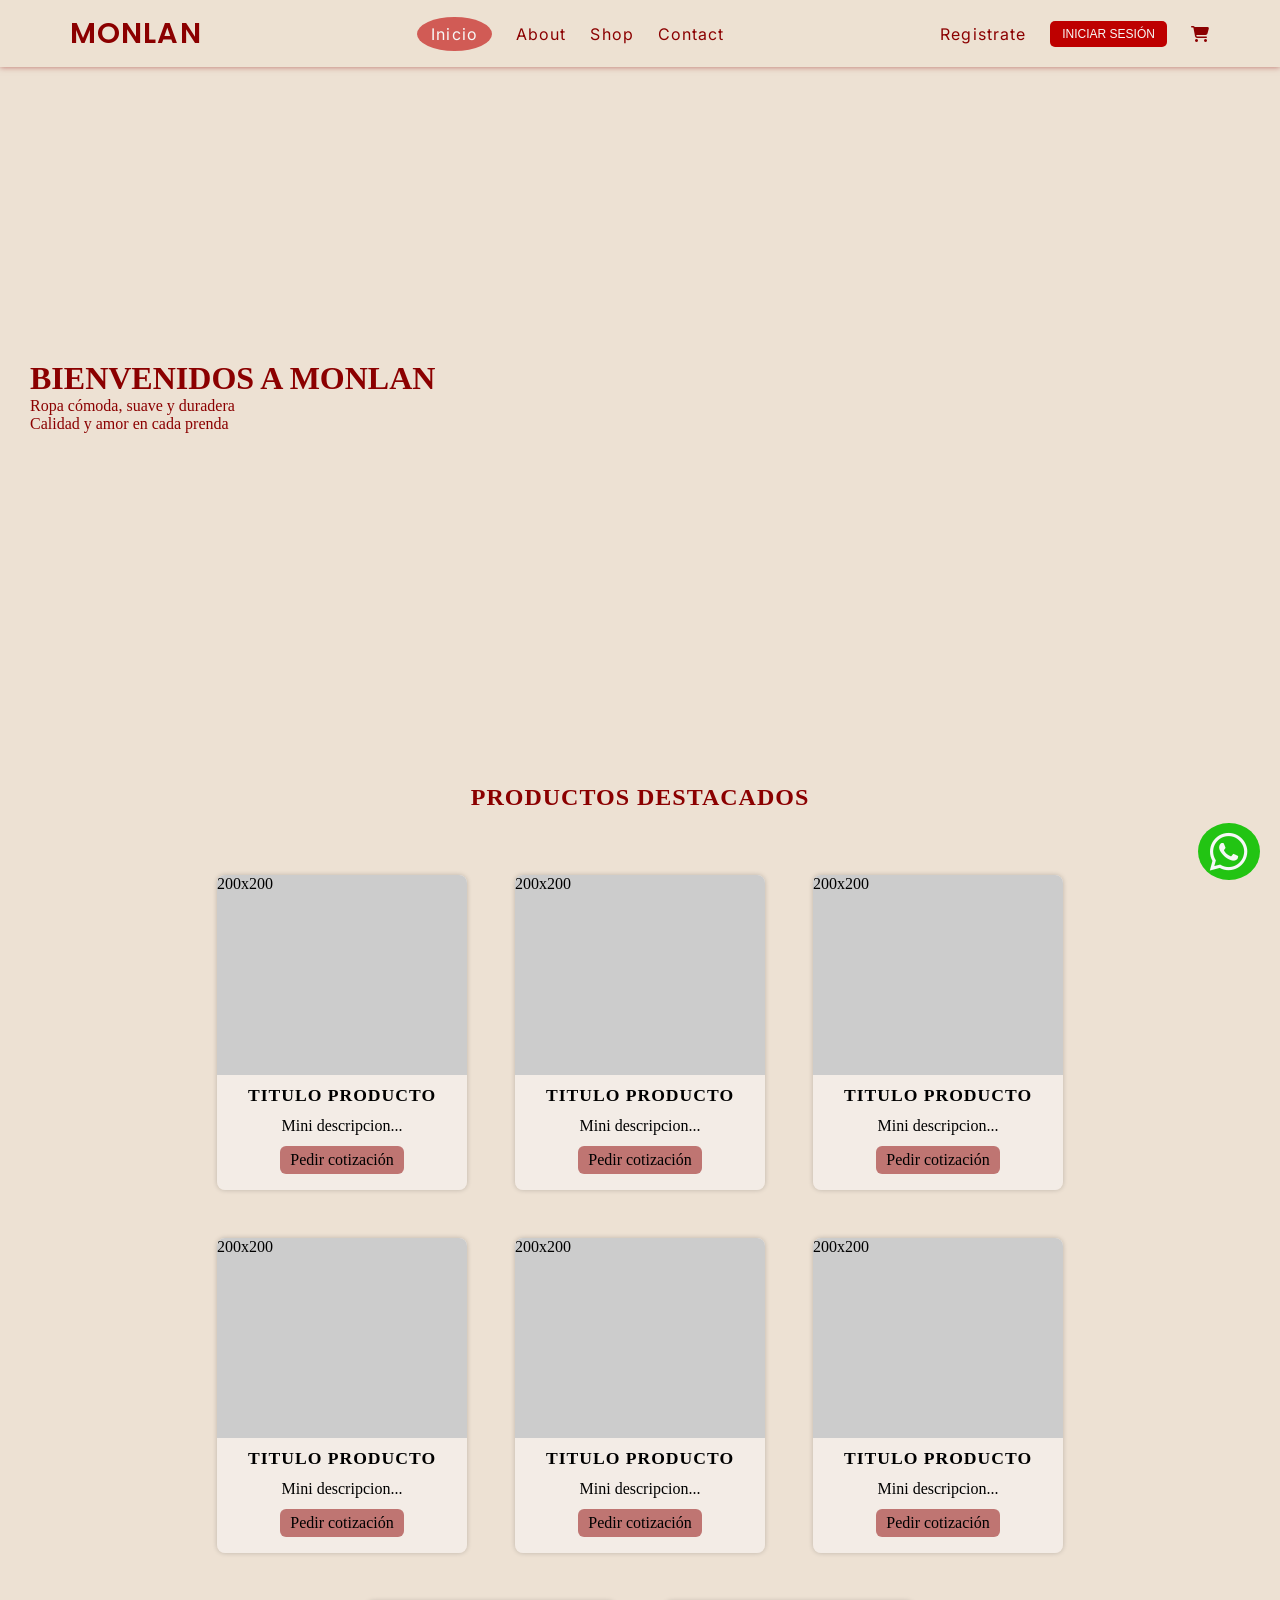
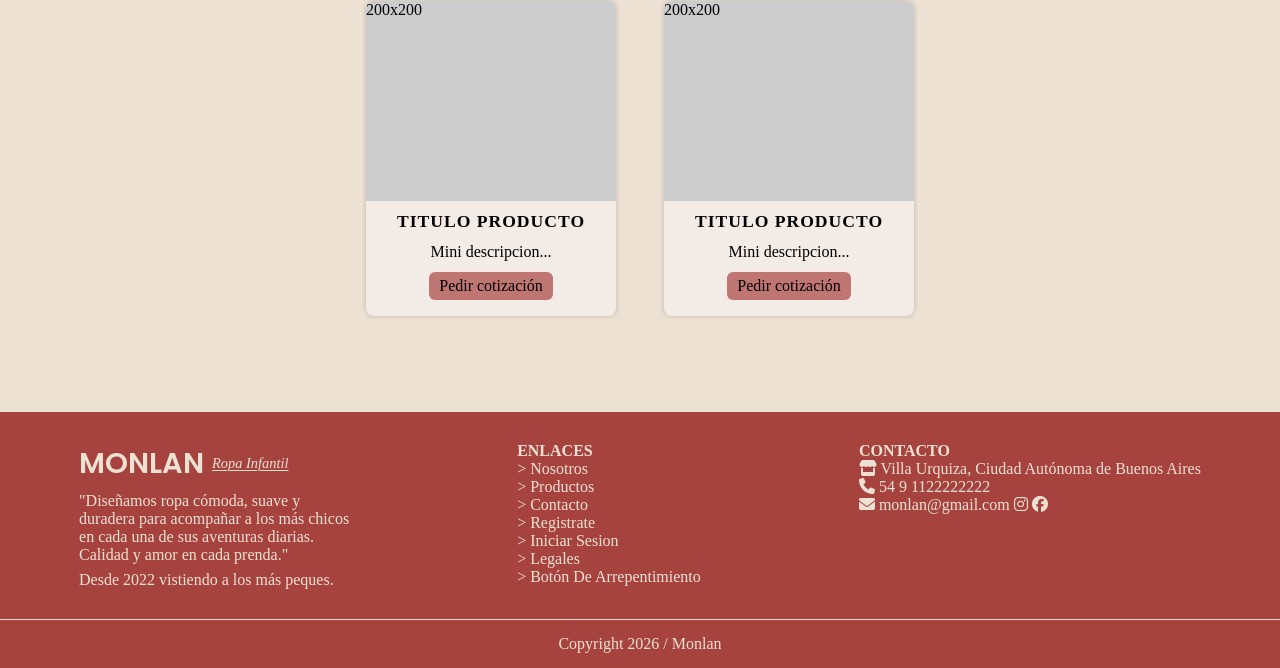
<file: index.html>
<!doctype html>
<html lang="en">

<head>
    <meta charset="UTF-8" />
    <meta name="viewport" content="width=device-width, initial-scale=1.0" />
    <title>Monlan | Ropa Infantil</title>
    <link rel="stylesheet" href="https://cdnjs.cloudflare.com/ajax/libs/font-awesome/6.4.0/css/all.min.css" />
    <link rel="stylesheet" href="/CSS/styles.css" />
    <link rel="preconnect" href="https://fonts.googleapis.com">
    <link rel="preconnect" href="https://fonts.gstatic.com" crossorigin>
    <link
        href="https://fonts.googleapis.com/css2?family=Inter:ital,opsz,wght@0,14..32,100..900;1,14..32,100..900&family=Manrope:wght@200..800&family=Poppins:ital,wght@0,100;0,200;0,300;0,400;0,500;0,600;0,700;0,800;0,900;1,100;1,200;1,300;1,400;1,500;1,600;1,700;1,800;1,900&family=Work+Sans:ital,wght@0,100..900;1,100..900&display=swap"
        rel="stylesheet">
</head>

<body>
    <header class="header hero">
        <nav class="container-navbar">
            <a href="#" class="logo-nav">MONLAN</a>
            <div class="list-navbar">
                <ul>
                    <li><a class="item-navbar active" href="/index.html">Inicio</a></li>
                    <li><a class="item-navbar" href="/about.html">About</a></li>
                    <li><a class="item-navbar" href="/shop.html">Shop</a></li>
                    <li><a class="item-navbar" href="/contact.html">Contact</a></li>
                </ul>
            </div>
            <div class="nav-login">
                <a href="/registro.html" class="item-navbar item-register">Registrate</a>
                <button class="btn-login">Iniciar Sesión</button>
                <a href="#" class="item-register"><i class="fa-solid fa-cart-shopping"></i></a>
            </div>
        </nav>
        <div class="tittle-header">
            <h1>BIENVENIDOS A MONLAN</h1>
            <p>Ropa cómoda, suave y duradera</p>
            <p>Calidad y amor en cada prenda</p>
        </div>
    </header>
    <main>
        <div class="titulo-ofertas">
            <h2>productos destacados</h2>
        </div>
        <section class="main-products">
            <div class="tarjeta-producto">
                <div class="imagen-ejemplo">
                    <!-- INSERTAR IMAGEN -->
                    <!-- <img src="#" alt=""> -->
                    200x200
                </div>
                <div class="tarjeta-descripcion">
                    <h2>titulo producto</h2>
                    <p>Mini descripcion...</p>
                    <a href="#">Pedir cotización</a>
                </div>
            </div>
            <div class="tarjeta-producto">
                <div class="imagen-ejemplo">
                    <!-- INSERTAR IMAGEN -->
                    <!-- <img src="#" alt=""> -->
                    200x200
                </div>
                <div class="tarjeta-descripcion">
                    <h2>titulo producto</h2>
                    <p>Mini descripcion...</p>
                    <a href="#">Pedir cotización</a>
                </div>
            </div>
            <div class="tarjeta-producto">
                <div class="imagen-ejemplo">
                    <!-- INSERTAR IMAGEN -->
                    <!-- <img src="#" alt=""> -->
                    200x200
                </div>
                <div class="tarjeta-descripcion">
                    <h2>titulo producto</h2>
                    <p>Mini descripcion...</p>
                    <a href="#">Pedir cotización</a>
                </div>
            </div>
            <div class="tarjeta-producto">
                <div class="imagen-ejemplo">
                    <!-- INSERTAR IMAGEN -->
                    <!-- <img src="#" alt=""> -->
                    200x200
                </div>
                <div class="tarjeta-descripcion">
                    <h2>titulo producto</h2>
                    <p>Mini descripcion...</p>
                    <a href="#">Pedir cotización</a>
                </div>
            </div>
            <div class="tarjeta-producto">
                <div class="imagen-ejemplo">
                    <!-- INSERTAR IMAGEN -->
                    <!-- <img src="#" alt=""> -->
                    200x200
                </div>
                <div class="tarjeta-descripcion">
                    <h2>titulo producto</h2>
                    <p>Mini descripcion...</p>
                    <a href="#">Pedir cotización</a>
                </div>
            </div>
            <div class="tarjeta-producto">
                <div class="imagen-ejemplo">
                    <!-- INSERTAR IMAGEN -->
                    <!-- <img src="#" alt=""> -->
                    200x200
                </div>
                <div class="tarjeta-descripcion">
                    <h2>titulo producto</h2>
                    <p>Mini descripcion...</p>
                    <a href="#">Pedir cotización</a>
                </div>
            </div>
            <div class="tarjeta-producto">
                <div class="imagen-ejemplo">
                    <!-- INSERTAR IMAGEN -->
                    <!-- <img src="#" alt=""> -->
                    200x200
                </div>
                <div class="tarjeta-descripcion">
                    <h2>titulo producto</h2>
                    <p>Mini descripcion...</p>
                    <a href="#">Pedir cotización</a>
                </div>
            </div>
            <div class="tarjeta-producto">
                <div class="imagen-ejemplo">
                    <!-- INSERTAR IMAGEN -->
                    <!-- <img src="#" alt=""> -->
                    200x200
                </div>
                <div class="tarjeta-descripcion">
                    <h2>titulo producto</h2>
                    <p>Mini descripcion...</p>
                    <a href="#">Pedir cotización</a>
                </div>
            </div>
        </section>
    </main>
    <footer>
        <div class="content-footer">
            <div class="descrip-footer">
                <div class="principal-logo-footer">
                    <a href="index.html" class="logo-footer">MONLAN</a>
                    <p>Ropa Infantil</p>
                </div>
                <p>"Diseñamos ropa cómoda, suave y duradera para acompañar a los más chicos en cada una de sus aventuras
                    diarias. Calidad y amor en cada prenda."</p>
                <p>Desde 2022 vistiendo a los más peques.</p>
            </div>
            <div class="first-list-footer">
                <ul class="list-footer">
                    <h4>ENLACES</h4>
                    <li>> <a href="#">Nosotros</a></li>
                    <li>> <a href="#">Productos</a></li>
                    <li>> <a href="#">Contacto</a></li>
                    <li>> <a href="#">Registrate</a></li>
                    <li>> <a href="#">Iniciar Sesion</a></li>
                    <li>> <a href="#">Legales</a></li>
                    <li>> <a href="#">Botón De Arrepentimiento</a></li>
                </ul>
            </div>
            <div class="contact-footer">
                <h4>CONTACTO</h4>
                <p><i class="fa-solid fa-store"></i> Villa Urquiza, Ciudad Autónoma de Buenos Aires</p>
                <p><i class="fa-solid fa-phone"></i> 54 9 1122222222</p>
                <i class="fa-solid fa-envelope"></i> <a href="mailto:monlan@gmail.com">monlan@gmail.com</a>
                <a href="#"><i class="fa-brands fa-instagram"></i></a>
                <a href="#"><i class="fa-brands fa-facebook"></i></a>
            </div>
        </div>
        <div class="copyright">
            <p>Copyright 2026 / Monlan</p>
        </div>
    </footer>
    <div class="whatsapp-fixed">
        <a href="#" target="_blank" rel="noopener noreferrer">
            <i class="fa-brands fa-whatsapp"></i>
            <span class="tooltip">Escribe un mensaje...</span>
        </a>
    </div>
    <script src="index.js"></script>
</body>

</html>
</file>
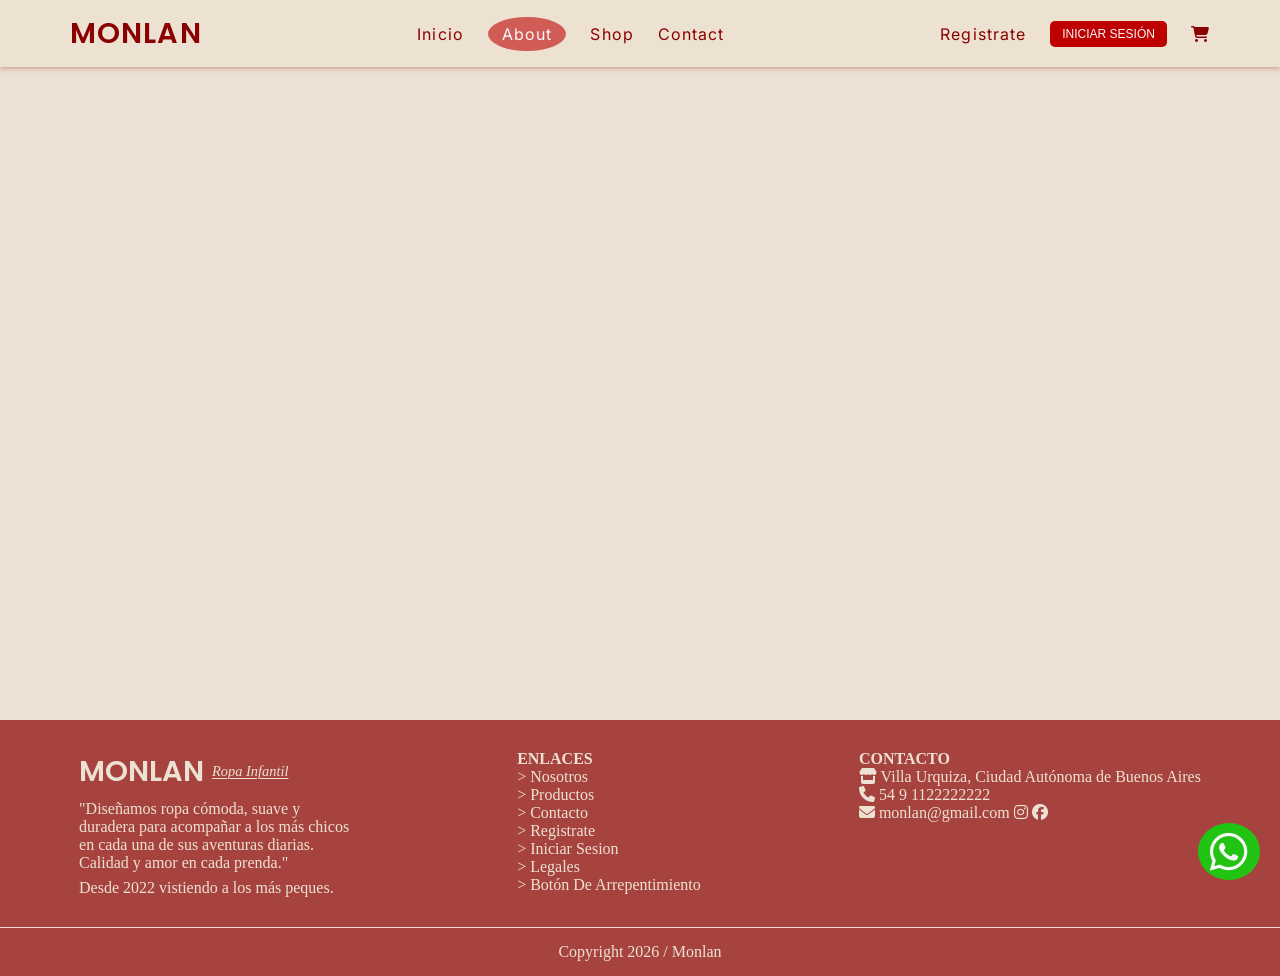
<file: about.html>
<!doctype html>
<html lang="en">

<head>
    <meta charset="UTF-8" />
    <meta name="viewport" content="width=device-width, initial-scale=1.0" />
    <title>Monlan | Ropa Infantil</title>
    <link rel="stylesheet" href="https://cdnjs.cloudflare.com/ajax/libs/font-awesome/6.4.0/css/all.min.css" />
    <link rel="stylesheet" href="/CSS/styles.css" />
    <link rel="preconnect" href="https://fonts.googleapis.com">
    <link rel="preconnect" href="https://fonts.gstatic.com" crossorigin>
    <link
        href="https://fonts.googleapis.com/css2?family=Inter:ital,opsz,wght@0,14..32,100..900;1,14..32,100..900&family=Manrope:wght@200..800&family=Poppins:ital,wght@0,100;0,200;0,300;0,400;0,500;0,600;0,700;0,800;0,900;1,100;1,200;1,300;1,400;1,500;1,600;1,700;1,800;1,900&family=Work+Sans:ital,wght@0,100..900;1,100..900&display=swap"
        rel="stylesheet">
</head>

<body>
    <header class="header">
        <nav class="container-navbar">
            <a href="#" class="logo-nav">MONLAN</a>
            <div class="list-navbar">
                <ul>
                    <li><a class="item-navbar" href="/index.html">Inicio</a></li>
                    <li><a class="item-navbar active" href="/about.html">About</a></li>
                    <li><a class="item-navbar" href="/shop.html">Shop</a></li>
                    <li><a class="item-navbar" href="/contact.html">Contact</a></li>
                </ul>
            </div>
            <div class="nav-login">
                <a href="/registro.html" class="item-navbar item-register">Registrate</a>
                <button class="btn-login">Iniciar Sesión</button>
                <a href="#" class="item-register"><i class="fa-solid fa-cart-shopping"></i></a>
            </div>
        </nav>
    </header>
    <main>

    </main>
    <footer>
        <div class="content-footer">
            <div class="descrip-footer">
                <div class="principal-logo-footer">
                    <a href="index.html" class="logo-footer">MONLAN</a>
                    <p>Ropa Infantil</p>
                </div>
                <p>"Diseñamos ropa cómoda, suave y duradera para acompañar a los más chicos en cada una de sus aventuras
                    diarias. Calidad y amor en cada prenda."</p>
                <p>Desde 2022 vistiendo a los más peques.</p>
            </div>
            <div class="first-list-footer">
                <ul class="list-footer">
                    <h4>ENLACES</h4>
                    <li>> <a href="#">Nosotros</a></li>
                    <li>> <a href="#">Productos</a></li>
                    <li>> <a href="#">Contacto</a></li>
                    <li>> <a href="#">Registrate</a></li>
                    <li>> <a href="#">Iniciar Sesion</a></li>
                    <li>> <a href="#">Legales</a></li>
                    <li>> <a href="#">Botón De Arrepentimiento</a></li>
                </ul>
            </div>
            <div class="contact-footer">
                <h4>CONTACTO</h4>
                <p><i class="fa-solid fa-store"></i> Villa Urquiza, Ciudad Autónoma de Buenos Aires</p>
                <p><i class="fa-solid fa-phone"></i> 54 9 1122222222</p>
                <i class="fa-solid fa-envelope"></i> <a href="mailto:monlan@gmail.com">monlan@gmail.com</a>
                <a href="#"><i class="fa-brands fa-instagram"></i></a>
                <a href="#"><i class="fa-brands fa-facebook"></i></a>
            </div>
        </div>
        <div class="copyright">
            <p>Copyright 2026 / Monlan</p>
        </div>
    </footer>
    <div class="whatsapp-fixed">
        <a href="#" target="_blank" rel="noopener noreferrer">
            <i class="fa-brands fa-whatsapp"></i>
            <span class="tooltip">Escribe un mensaje...</span>
        </a>
    </div>
    <script src="index.js"></script>
</body>

</html>
</file>
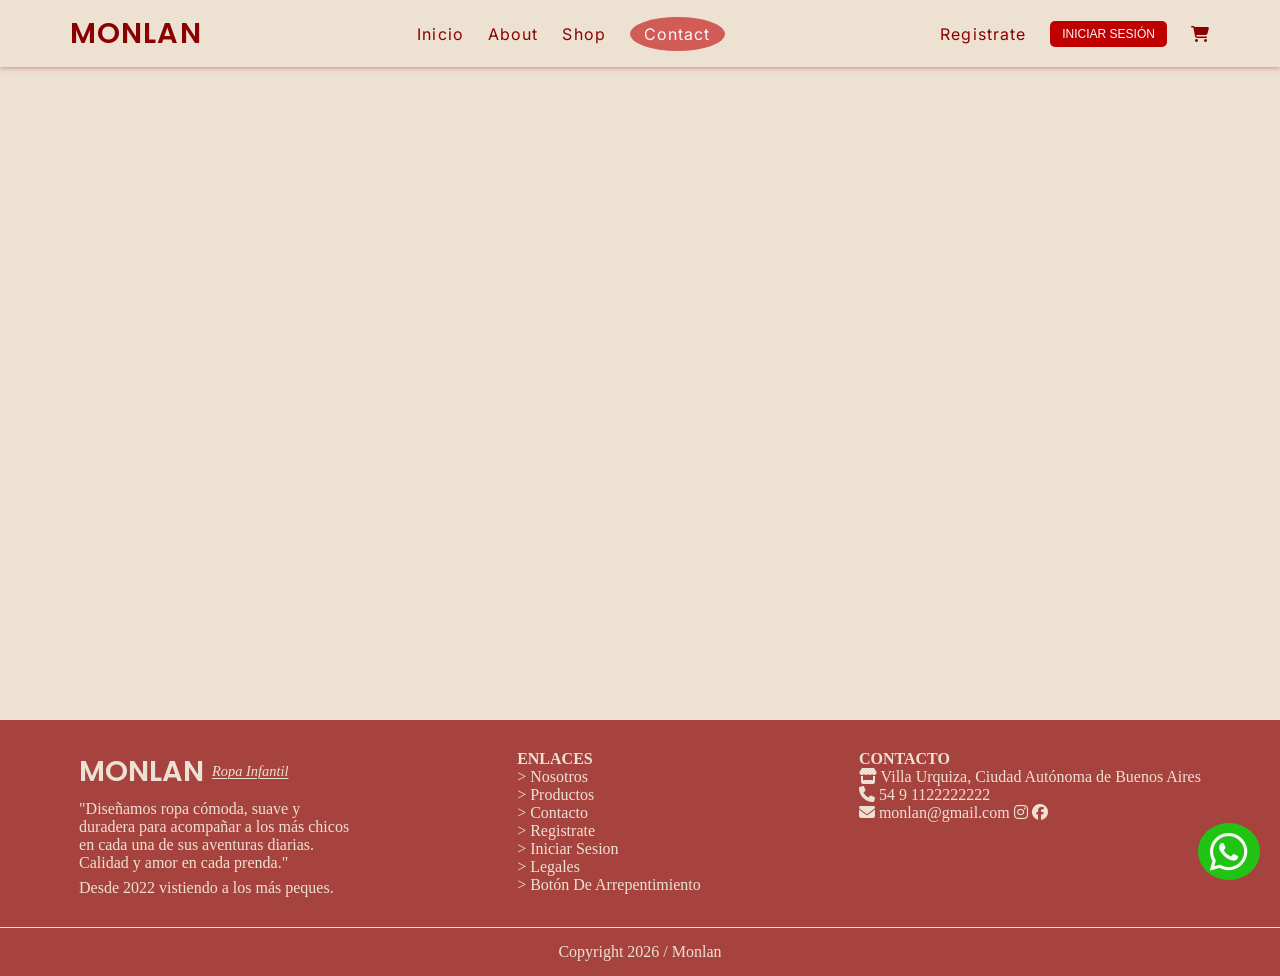
<file: contact.html>
<!doctype html>
<html lang="en">

<head>
    <meta charset="UTF-8" />
    <meta name="viewport" content="width=device-width, initial-scale=1.0" />
    <title>Monlan | Ropa Infantil</title>
    <link rel="stylesheet" href="https://cdnjs.cloudflare.com/ajax/libs/font-awesome/6.4.0/css/all.min.css" />
    <link rel="stylesheet" href="/CSS/styles.css" />
    <link rel="preconnect" href="https://fonts.googleapis.com">
    <link rel="preconnect" href="https://fonts.gstatic.com" crossorigin>
    <link
        href="https://fonts.googleapis.com/css2?family=Inter:ital,opsz,wght@0,14..32,100..900;1,14..32,100..900&family=Manrope:wght@200..800&family=Poppins:ital,wght@0,100;0,200;0,300;0,400;0,500;0,600;0,700;0,800;0,900;1,100;1,200;1,300;1,400;1,500;1,600;1,700;1,800;1,900&family=Work+Sans:ital,wght@0,100..900;1,100..900&display=swap"
        rel="stylesheet">
</head>

<body>
    <header class="header">
        <nav class="container-navbar">
            <a href="#" class="logo-nav">MONLAN</a>
            <div class="list-navbar">
                <ul>
                    <li><a class="item-navbar" href="/index.html">Inicio</a></li>
                    <li><a class="item-navbar" href="/about.html">About</a></li>
                    <li><a class="item-navbar" href="/shop.html">Shop</a></li>
                    <li><a class="item-navbar active" href="/contact.html">Contact</a></li>
                </ul>
            </div>
            <div class="nav-login">
                <a href="/registro.html" class="item-navbar item-register">Registrate</a>
                <button class="btn-login">Iniciar Sesión</button>
                <a href="#" class="item-register"><i class="fa-solid fa-cart-shopping"></i></a>
            </div>
        </nav>
    </header>
    <main>

    </main>
    <footer>
        <div class="content-footer">
            <div class="descrip-footer">
                <div class="principal-logo-footer">
                    <a href="index.html" class="logo-footer">MONLAN</a>
                    <p>Ropa Infantil</p>
                </div>
                <p>"Diseñamos ropa cómoda, suave y duradera para acompañar a los más chicos en cada una de sus aventuras
                    diarias. Calidad y amor en cada prenda."</p>
                <p>Desde 2022 vistiendo a los más peques.</p>
            </div>
            <div class="first-list-footer">
                <ul class="list-footer">
                    <h4>ENLACES</h4>
                    <li>> <a href="#">Nosotros</a></li>
                    <li>> <a href="#">Productos</a></li>
                    <li>> <a href="#">Contacto</a></li>
                    <li>> <a href="#">Registrate</a></li>
                    <li>> <a href="#">Iniciar Sesion</a></li>
                    <li>> <a href="#">Legales</a></li>
                    <li>> <a href="#">Botón De Arrepentimiento</a></li>
                </ul>
            </div>
            <div class="contact-footer">
                <h4>CONTACTO</h4>
                <p><i class="fa-solid fa-store"></i> Villa Urquiza, Ciudad Autónoma de Buenos Aires</p>
                <p><i class="fa-solid fa-phone"></i> 54 9 1122222222</p>
                <i class="fa-solid fa-envelope"></i> <a href="mailto:monlan@gmail.com">monlan@gmail.com</a>
                <a href="#"><i class="fa-brands fa-instagram"></i></a>
                <a href="#"><i class="fa-brands fa-facebook"></i></a>
            </div>
        </div>
        <div class="copyright">
            <p>Copyright 2026 / Monlan</p>
        </div>
    </footer>
    <div class="whatsapp-fixed">
        <a href="#" target="_blank" rel="noopener noreferrer">
            <i class="fa-brands fa-whatsapp"></i>
            <span class="tooltip">Escribe un mensaje...</span>
        </a>
    </div>
    <script src="index.js"></script>
</body>

</html>
</file>
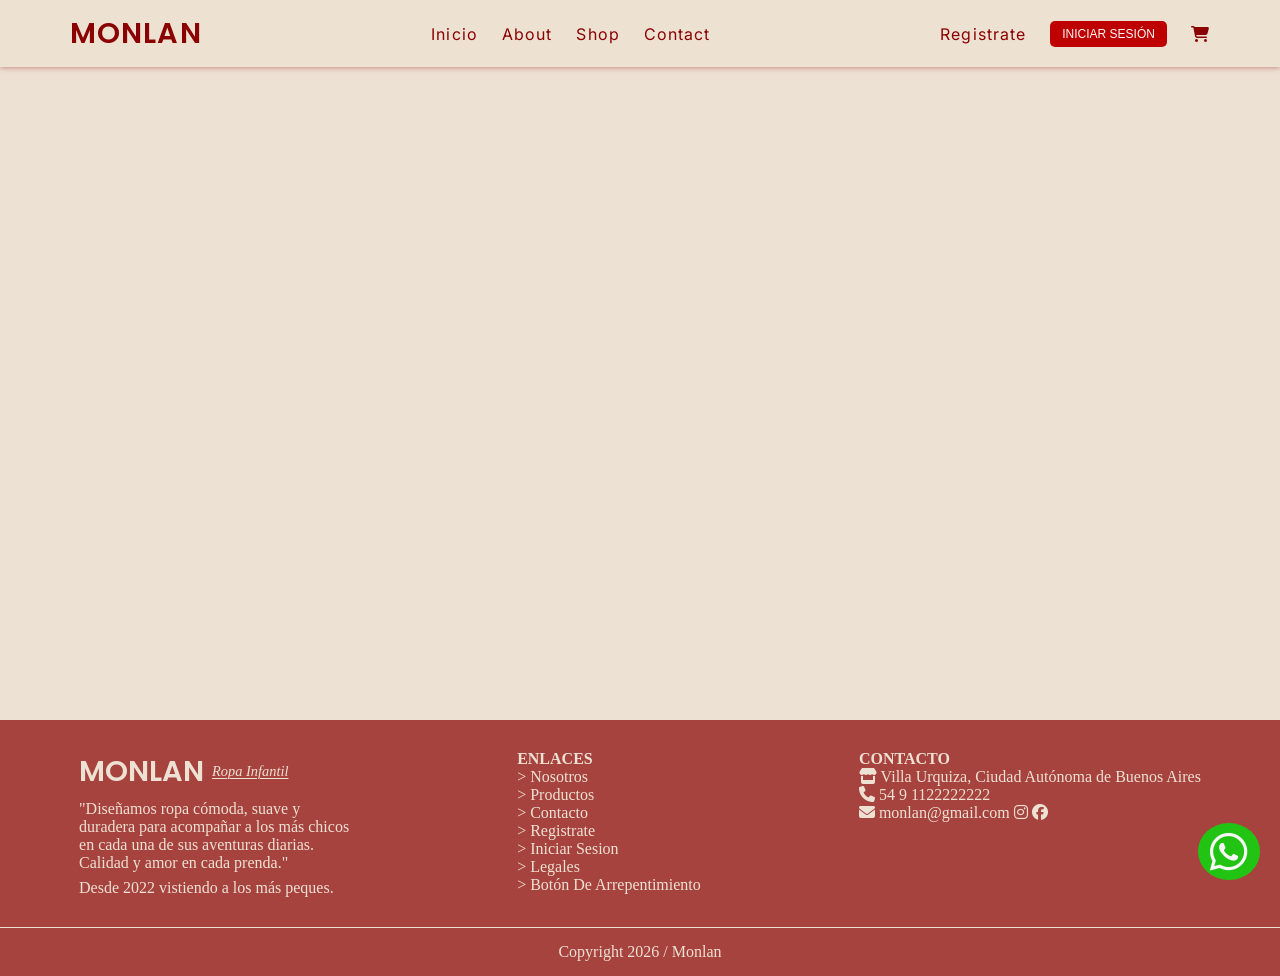
<file: registro.html>
<!doctype html>
<html lang="en">

<head>
    <meta charset="UTF-8" />
    <meta name="viewport" content="width=device-width, initial-scale=1.0" />
    <title>Shop | Monlan | Ropa Infantil</title>
    <link rel="stylesheet" href="https://cdnjs.cloudflare.com/ajax/libs/font-awesome/6.4.0/css/all.min.css" />
    <link rel="stylesheet" href="/CSS/styles.css" />
    <link rel="preconnect" href="https://fonts.googleapis.com">
    <link rel="preconnect" href="https://fonts.gstatic.com" crossorigin>
    <link
        href="https://fonts.googleapis.com/css2?family=Inter:ital,opsz,wght@0,14..32,100..900;1,14..32,100..900&family=Manrope:wght@200..800&family=Poppins:ital,wght@0,100;0,200;0,300;0,400;0,500;0,600;0,700;0,800;0,900;1,100;1,200;1,300;1,400;1,500;1,600;1,700;1,800;1,900&family=Work+Sans:ital,wght@0,100..900;1,100..900&display=swap"
        rel="stylesheet">
</head>

<body>
    <header class="header">
        <nav class="container-navbar">
            <a href="#" class="logo-nav">MONLAN</a>
            <div class="list-navbar">
                <ul>
                    <li><a class="item-navbar" href="/index.html">Inicio</a></li>
                    <li><a class="item-navbar" href="/about.html">About</a></li>
                    <li><a class="item-navbar" href="/shop.html">Shop</a></li>
                    <li><a class="item-navbar" href="/contact.html">Contact</a></li>
                </ul>
            </div>
            <div class="nav-login">
                <a href="/registro.html" class="item-navbar item-register">Registrate</a>
                <button class="btn-login">Iniciar Sesión</button>
                <a href="#" class="item-register"><i class="fa-solid fa-cart-shopping"></i></a>
            </div>
        </nav>
    </header>
    <main>

    </main>
    <footer>
        <div class="content-footer">
            <div class="descrip-footer">
                <div class="principal-logo-footer">
                    <a href="index.html" class="logo-footer">MONLAN</a>
                    <p>Ropa Infantil</p>
                </div>
                <p>"Diseñamos ropa cómoda, suave y duradera para acompañar a los más chicos en cada una de sus aventuras
                    diarias. Calidad y amor en cada prenda."</p>
                <p>Desde 2022 vistiendo a los más peques.</p>
            </div>
            <div class="first-list-footer">
                <ul class="list-footer">
                    <h4>ENLACES</h4>
                    <li>> <a href="#">Nosotros</a></li>
                    <li>> <a href="#">Productos</a></li>
                    <li>> <a href="#">Contacto</a></li>
                    <li>> <a href="#">Registrate</a></li>
                    <li>> <a href="#">Iniciar Sesion</a></li>
                    <li>> <a href="#">Legales</a></li>
                    <li>> <a href="#">Botón De Arrepentimiento</a></li>
                </ul>
            </div>
            <div class="contact-footer">
                <h4>CONTACTO</h4>
                <p><i class="fa-solid fa-store"></i> Villa Urquiza, Ciudad Autónoma de Buenos Aires</p>
                <p><i class="fa-solid fa-phone"></i> 54 9 1122222222</p>
                <i class="fa-solid fa-envelope"></i> <a href="mailto:monlan@gmail.com">monlan@gmail.com</a>
                <a href="#"><i class="fa-brands fa-instagram"></i></a>
                <a href="#"><i class="fa-brands fa-facebook"></i></a>
            </div>
        </div>
        <div class="copyright">
            <p>Copyright 2026 / Monlan</p>
        </div>
    </footer>
    <div class="whatsapp-fixed">
        <a href="#" target="_blank" rel="noopener noreferrer">
            <i class="fa-brands fa-whatsapp"></i>
            <span class="tooltip">Escribe un mensaje...</span>
        </a>
    </div>
    <script src="index.js"></script>
</body>

</html>
</file>
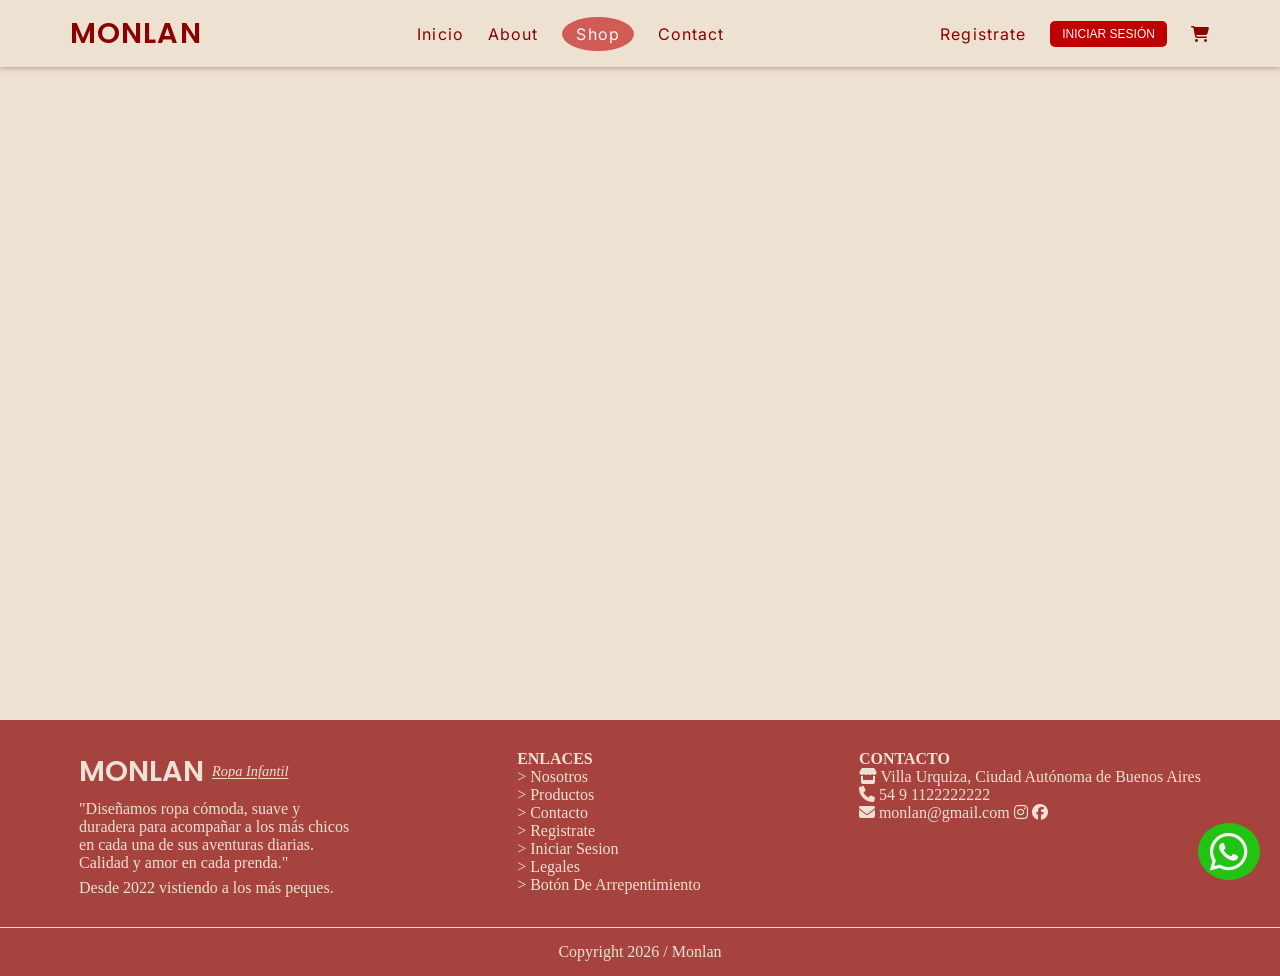
<file: shop.html>
<!doctype html>
<html lang="en">

<head>
    <meta charset="UTF-8" />
    <meta name="viewport" content="width=device-width, initial-scale=1.0" />
    <title>Shop | Monlan | Ropa Infantil</title>
    <link rel="stylesheet" href="https://cdnjs.cloudflare.com/ajax/libs/font-awesome/6.4.0/css/all.min.css" />
    <link rel="stylesheet" href="/CSS/styles.css" />
    <link rel="preconnect" href="https://fonts.googleapis.com">
    <link rel="preconnect" href="https://fonts.gstatic.com" crossorigin>
    <link
        href="https://fonts.googleapis.com/css2?family=Inter:ital,opsz,wght@0,14..32,100..900;1,14..32,100..900&family=Manrope:wght@200..800&family=Poppins:ital,wght@0,100;0,200;0,300;0,400;0,500;0,600;0,700;0,800;0,900;1,100;1,200;1,300;1,400;1,500;1,600;1,700;1,800;1,900&family=Work+Sans:ital,wght@0,100..900;1,100..900&display=swap"
        rel="stylesheet">
</head>

<body>
    <header class="header">
        <nav class="container-navbar">
            <a href="#" class="logo-nav">MONLAN</a>
            <div class="list-navbar">
                <ul>
                    <li><a class="item-navbar" href="/index.html">Inicio</a></li>
                    <li><a class="item-navbar" href="/about.html">About</a></li>
                    <li><a class="item-navbar active" href="/shop.html">Shop</a></li>
                    <li><a class="item-navbar" href="/contact.html">Contact</a></li>
                </ul>
            </div>
            <div class="nav-login">
                <a href="/registro.html" class="item-navbar item-register">Registrate</a>
                <button class="btn-login">Iniciar Sesión</button>
                <a href="#" class="item-register"><i class="fa-solid fa-cart-shopping"></i></a>
            </div>
        </nav>
    </header>
    <main>

    </main>
    <footer>
        <div class="content-footer">
            <div class="descrip-footer">
                <div class="principal-logo-footer">
                    <a href="index.html" class="logo-footer">MONLAN</a>
                    <p>Ropa Infantil</p>
                </div>
                <p>"Diseñamos ropa cómoda, suave y duradera para acompañar a los más chicos en cada una de sus aventuras
                    diarias. Calidad y amor en cada prenda."</p>
                <p>Desde 2022 vistiendo a los más peques.</p>
            </div>
            <div class="first-list-footer">
                <ul class="list-footer">
                    <h4>ENLACES</h4>
                    <li>> <a href="#">Nosotros</a></li>
                    <li>> <a href="#">Productos</a></li>
                    <li>> <a href="#">Contacto</a></li>
                    <li>> <a href="#">Registrate</a></li>
                    <li>> <a href="#">Iniciar Sesion</a></li>
                    <li>> <a href="#">Legales</a></li>
                    <li>> <a href="#">Botón De Arrepentimiento</a></li>
                </ul>
            </div>
            <div class="contact-footer">
                <h4>CONTACTO</h4>
                <p><i class="fa-solid fa-store"></i> Villa Urquiza, Ciudad Autónoma de Buenos Aires</p>
                <p><i class="fa-solid fa-phone"></i> 54 9 1122222222</p>
                <i class="fa-solid fa-envelope"></i> <a href="mailto:monlan@gmail.com">monlan@gmail.com</a>
                <a href="#"><i class="fa-brands fa-instagram"></i></a>
                <a href="#"><i class="fa-brands fa-facebook"></i></a>
            </div>
        </div>
        <div class="copyright">
            <p>Copyright 2026 / Monlan</p>
        </div>
    </footer>
    <div class="whatsapp-fixed">
        <a href="#" target="_blank" rel="noopener noreferrer">
            <i class="fa-brands fa-whatsapp"></i>
            <span class="tooltip">Escribe un mensaje...</span>
        </a>
    </div>
    <script src="index.js"></script>
</body>

</html>
</file>
<file: CSS/styles.css>
:root {
  --font-tittle: Poppins, serif;
  --font-body: Inter, serif;
  --color-body: #ede1d3;
  --color-header: rgba(237, 225, 211, 0.8);
  --color-letter: rgba(139, 0, 0, 1);
}

* {
  margin: 0;
  padding: 0;
  box-sizing: border-box;
}

body {
  background-color: var(--color-body);
}

header {
  width: 100%;
  height: 80vh;
  color: var(--color-letter);
}

a {
  text-decoration: none;
  color: inherit;
}

footer {
  background-color: rgba(139, 0, 0, 0.7);
  color: var(--color-body);
}

.active {
  background-color: rgba(190, 0, 0, 0.6);
  color: #f7f8f7;
  padding: 7px 14px;
  border-radius: 50%;
} 

/* HEADER */

.hero {
  background-image: url(https://www.babyfresh.co/cdn/shop/articles/Como-Lavar-La-Ropa-De-Los-Bebes.png?v=1763940494);
  background-attachment: fixed;
  background-repeat: no-repeat;
  background-size: cover;
}

.logo-nav {
  font-size: 1.8rem;
  font-weight: 600;
  font-family: var(--font-tittle);
  transition: all 0.3s;
}

.logo-nav:hover {
  transition: all 0.3s;
  transform: scale(1.08);
}

.container-navbar {
  display: flex;
  justify-content: space-between;
  align-items: center;
  letter-spacing: 1.1px;
  padding: 12px 70px;
  background-color: var(--color-header);
  box-shadow: 0 0 6px rgba(139, 0, 0, 0.5);
  position: fixed;
  width: 100%;
  z-index: 999;
}

.list-navbar ul,
.nav-login {
  display: flex;
  flex-direction: row;
  align-items: center;
  gap: 1.5rem;
  font-size: 1rem;
  font-family: var(--font-body);
}

.list-navbar ul {
  list-style: none;
}

.item-navbar {
  transition: all 0.3s ease;
}

.item-navbar:hover {
  color: rgb(6, 6, 6);
  transition: all 0.3s ease;
}

.item-register:hover {
  transform: scale(1.05);
}

.btn-login {
  padding: 6px 12px;
  text-transform: uppercase;
  font-size: 12px;
  background-color: rgba(190, 0, 0, 1);
  color: #f7f8f7;
  border: none;
  border-radius: 5px;
  cursor: pointer;
  transition: all 0.3s;
}

.btn-login:hover {
  background-color: rgba(160, 0, 0, 1);
  transition: all 0.3s;
  transform: scale(1.05);
}

.tittle-header {
  position: absolute;
  top: 40%;
  left: 30px;
}

/* MAIN */

.main {
  font-family: var(--font-tittle);
}

.titulo-ofertas h2 {
  text-align: center;
  text-transform: uppercase;
  letter-spacing: 1px;
  color: var(--color-letter);
  margin: 4rem;
}

.main-products {
  height: auto;
  margin: 4rem 5rem 6rem;
  display: flex;
  flex-direction: row;
  justify-content: center;
  gap: 3rem;
  flex-wrap: wrap;
}

/* MAIN --> TARJETAS PRODUCTOS DESTACADOS */

.tarjeta-producto {
  width: 250px;
  height: auto;
  background-color: rgba(249, 244, 244, 0.6);
  box-shadow: 0 0 5px rgba(0, 0, 0, 0.2);
  border-radius: 8px;
  padding-bottom: 1rem;
  transition: 1.1s ease;
  overflow: hidden;
}

.tarjeta-producto:hover {
  box-shadow: 0 0 25px rgba(0, 0, 0, 0.2);
  transition: all 0.8s;
  transform: scale(1.1);
}

.imagen-ejemplo {
  width: 100%;
  height: 200px;
  background-color: #ccc;
  object-fit: cover;
}

.tarjeta-descripcion {
  display: flex;
  flex-direction: column;
  gap: 0.7rem;
  text-align: center;
}

.tarjeta-descripcion h2 {
  margin-top: 0.6rem;
  text-transform: uppercase;
  font-size: 1.1rem;
  letter-spacing: 1px;
}

.tarjeta-descripcion a {
  background-color: rgba(139, 0, 0, 0.5);
  align-self: center;
  padding: 5px 10px;
  border-radius: 6px;
  cursor: pointer;
  transition: all 0.4s;
}

.tarjeta-descripcion a:hover {
  background-color: rgba(139, 0, 0, 0.7);
  border-radius: 15px;
  transition: all 0.4s;
}

/* FOOTER */

.content-footer {
  display: flex;
  flex-direction: row;
  justify-content: space-around;
  padding: 30px 0;
  border-bottom: 0.5px solid var(--color-body);
}

.descrip-footer {
  width: 280px;
  height: auto;
  display: flex;
  flex-direction: column;
  gap: 7px;
}

.logo-footer {
  font-size: 1.8rem;
  font-weight: 600;
  font-family: var(--font-tittle);
}

.principal-logo-footer {
  display: flex;
  justify-content: left;
  align-items: center;
  gap: 8px;
}

.principal-logo-footer p {
  font-size: 0.9rem;
  font-style: italic;
  text-decoration: underline 0.5px;
  text-underline-offset: 2px;
}

.list-footer {
  list-style: none;
}

.list-footer a:hover,
.contact-footer a:hover {
  text-decoration: underline;
}

.copyright {
  text-align: center;
  padding: 15px;
}

/* LOGO WHATSAPP */

.whatsapp-fixed {
  position: fixed;
  bottom: 20px;
  right: 20px;
  z-index: 1000;
}

.whatsapp-fixed a {
  position: relative;
  display: inline-block;
}

.whatsapp-fixed a i {
  padding: 7px 12px;
  font-size: 2.7rem;
  color: #f7f8f7;
  border-radius: 50%;
  background-color: #22c413;
  box-shadow: 0 0 10px var(--color-principal);
}

.whatsapp-fixed .tooltip {
  position: absolute;
  right: 70px;
  top: 50%;
  transform: translateY(-50%);
  background-color: #333;
  color: #fff;
  padding: 8px 12px;
  border-radius: 6px;
  font-size: 14px;
  white-space: nowrap;
  opacity: 0;
  visibility: hidden;
  transition: opacity 0.7s ease, visibility 0.7s ease;
}

.whatsapp-fixed a:hover .tooltip {
  opacity: 1;
  visibility: visible;
}
</file>
